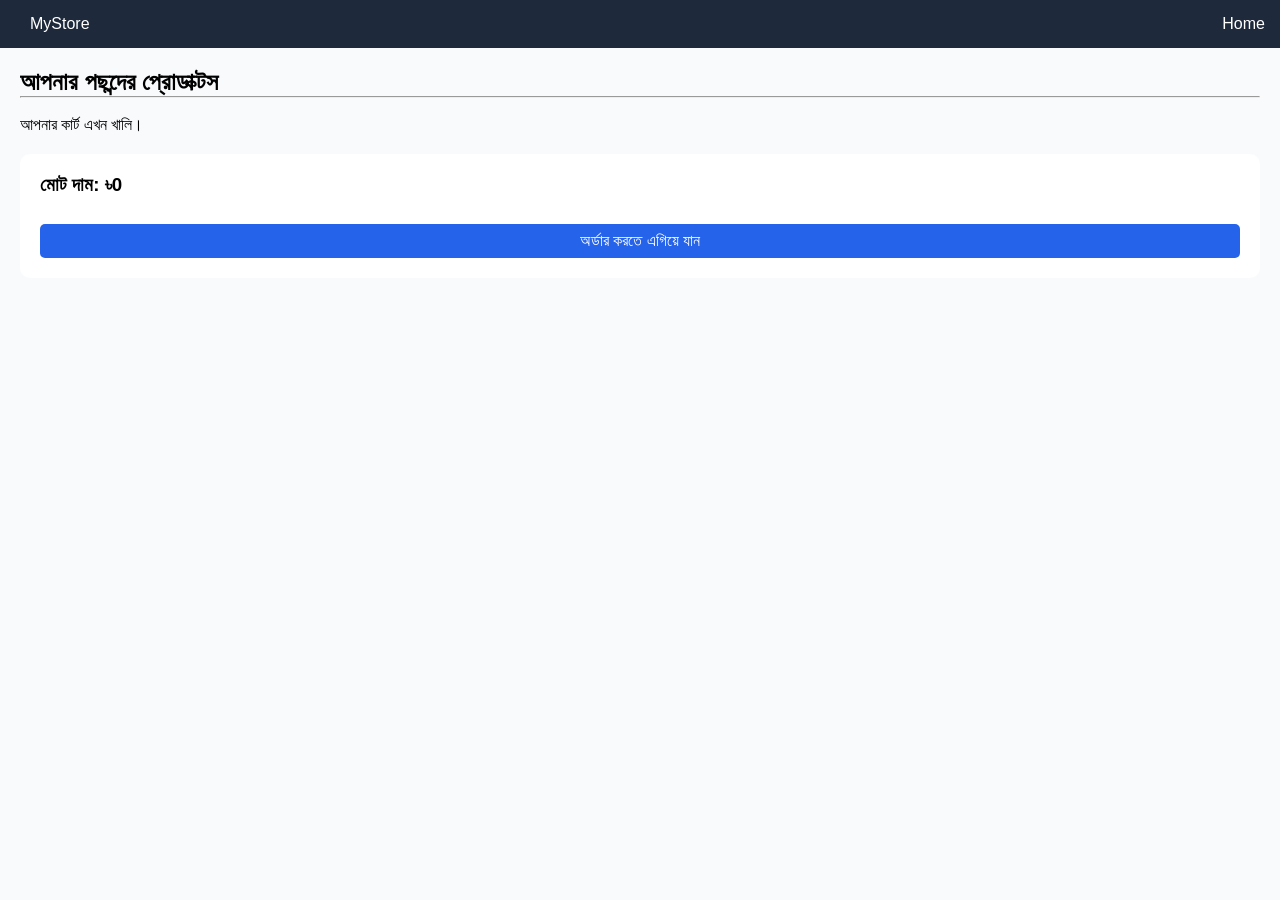
<file: cart.html>
<!DOCTYPE html>
<html>
<head>
    <link rel="stylesheet" href="style.css">
    <title>আপনার কার্ট</title>
</head>
<body>
    <nav>
        <a href="index.html" class="logo">MyStore</a>
        <a href="index.html">Home</a>
    </nav>

    <div class="container">
        <h2>আপনার পছন্দের প্রোডাক্টস</h2>
        <hr><br>
        <div id="cart-items">
            <!-- এখানে কার্টের প্রোডাক্ট দেখাবে -->
        </div>
        <div style="margin-top:20px; background:white; padding:20px; border-radius:10px;">
            <h3>মোট দাম: ৳<span id="total-price">0</span></h3>
            <br>
            <a href="checkout.html" class="btn" style="text-decoration:none; display:block; text-align:center;">অর্ডার করতে এগিয়ে যান</a>
        </div>
    </div>

    <script>
        // কার্ট থেকে ডাটা নেওয়া
        let cart = JSON.parse(localStorage.getItem('cart')) || [];

        function displayCart() {
            const cartList = document.getElementById('cart-items');
            const totalEl = document.getElementById('total-price');
            
            if (cart.length === 0) {
                cartList.innerHTML = "<p>আপনার কার্ট এখন খালি।</p>";
                totalEl.innerText = "0";
                return;
            }

            let total = 0;
            cartList.innerHTML = cart.map((item, index) => {
                total += item.price;
                return `
                    <div style="background:white; padding:15px; margin-bottom:10px; border-radius:8px; display:flex; justify-content:space-between; align-items:center; box-shadow:0 2px 5px rgba(0,0,0,0.1);">
                        <div>
                            <h4 style="margin:0;">${item.name}</h4>
                            <p style="margin:0; color:#2563eb;">৳${item.price}</p>
                        </div>
                        <button onclick="removeFromCart(${index})" style="background:#ef4444; color:white; border:none; padding:8px 12px; border-radius:5px; cursor:pointer;">মুছে ফেলুন</button>
                    </div>
                `;
            }).join('');
            totalEl.innerText = total;
        }

        function removeFromCart(index) {
            cart.splice(index, 1);
            localStorage.setItem('cart', JSON.stringify(cart));
            displayCart();
        }

        // পেজ লোড হলে কার্ট দেখাবে
        window.onload = displayCart;
    </script>
</body>
</html>
</file>
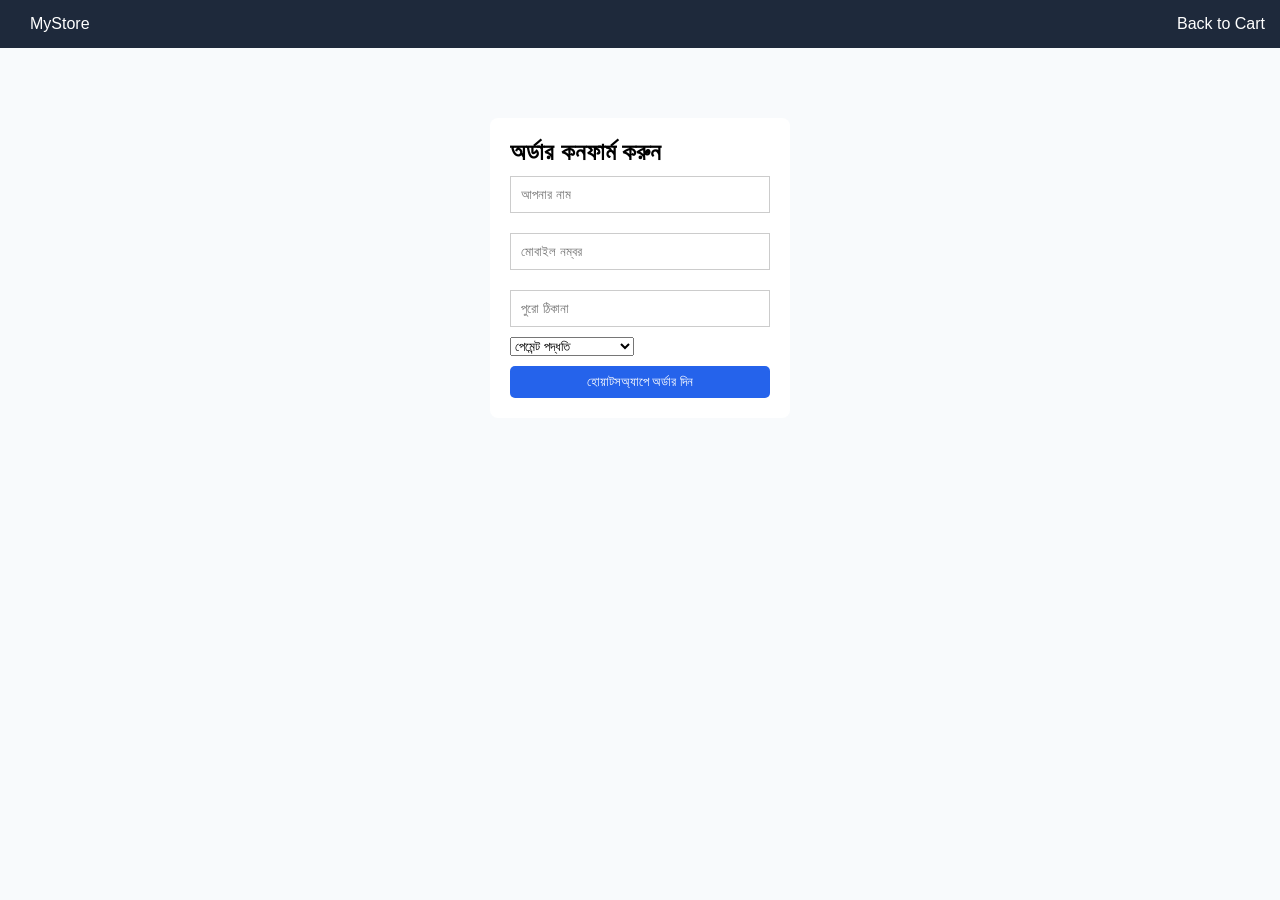
<file: checkout.html>
<!DOCTYPE html>
<html>
<head>
    <link rel="stylesheet" href="style.css">
    <title>Checkout</title>
</head>
<body>
    <nav>
        <a href="index.html" class="logo">MyStore</a>
        <a href="cart.html">Back to Cart</a>
    </nav>

    <div class="container">
        <div class="auth-form">
            <h2>অর্ডার কনফার্ম করুন</h2>
            <form onsubmit="sendOrder(event)">
                <input type="text" id="cus_name" placeholder="আপনার নাম" required>
                <input type="text" id="cus_phone" placeholder="মোবাইল নম্বর" required>
                <input type="text" id="cus_address" placeholder="পুরো ঠিকানা" required>
                <select id="payment_method" required>
                    <option value="">পেমেন্ট পদ্ধতি</option>
                    <option value="Cash on Delivery">Cash on Delivery</option>
                    <option value="bKash">bKash</option>
                </select>
                <button type="submit" class="btn">হোয়াটসঅ্যাপে অর্ডার দিন</button>
            </form>
        </div>
    </div>

    <script>
        function sendOrder(e) {
            e.preventDefault();
            
            let cart = JSON.parse(localStorage.getItem('cart')) || [];
            if(cart.length === 0) {
                alert("কার্ট খালি!");
                window.location.href = "index.html";
                return;
            }

            const name = document.getElementById('cus_name').value;
            const phone = document.getElementById('cus_phone').value;
            const address = document.getElementById('cus_address').value;
            const payment = document.getElementById('payment_method').value;

            let productList = "";
            let total = 0;
            cart.forEach((item, i) => {
                productList += (i+1) + ". " + item.name + " (৳" + item.price + ")%0A";
                total += item.price;
            });

            // আপনার হোয়াটসঅ্যাপ নম্বর (এখানে ৮৮ সহ সঠিক নম্বর দিন)
            const myNumber = "8801317515963"; 

            const text = "*নতুন অর্ডার এসেছে!*%0A%0A" + 
                         "*নাম:* " + name + "%0A" +
                         "*ফোন:* " + phone + "%0A" +
                         "*ঠিকানা:* " + address + "%0A" +
                         "*পেমেন্ট:* " + payment + "%0A%0A" +
                         "*প্রোডাক্টস:*%0A" + productList + "%0A" +
                         "*মোট দাম:* ৳" + total;

            const whatsappUrl = "https://api.whatsapp.com/send?phone=" + myNumber + "&text=" + text;
            
            window.location.href = whatsappUrl;
            localStorage.removeItem('cart'); // অর্ডার শেষে কার্ট খালি করা
        }
    </script>
</body>
</html>
</file>
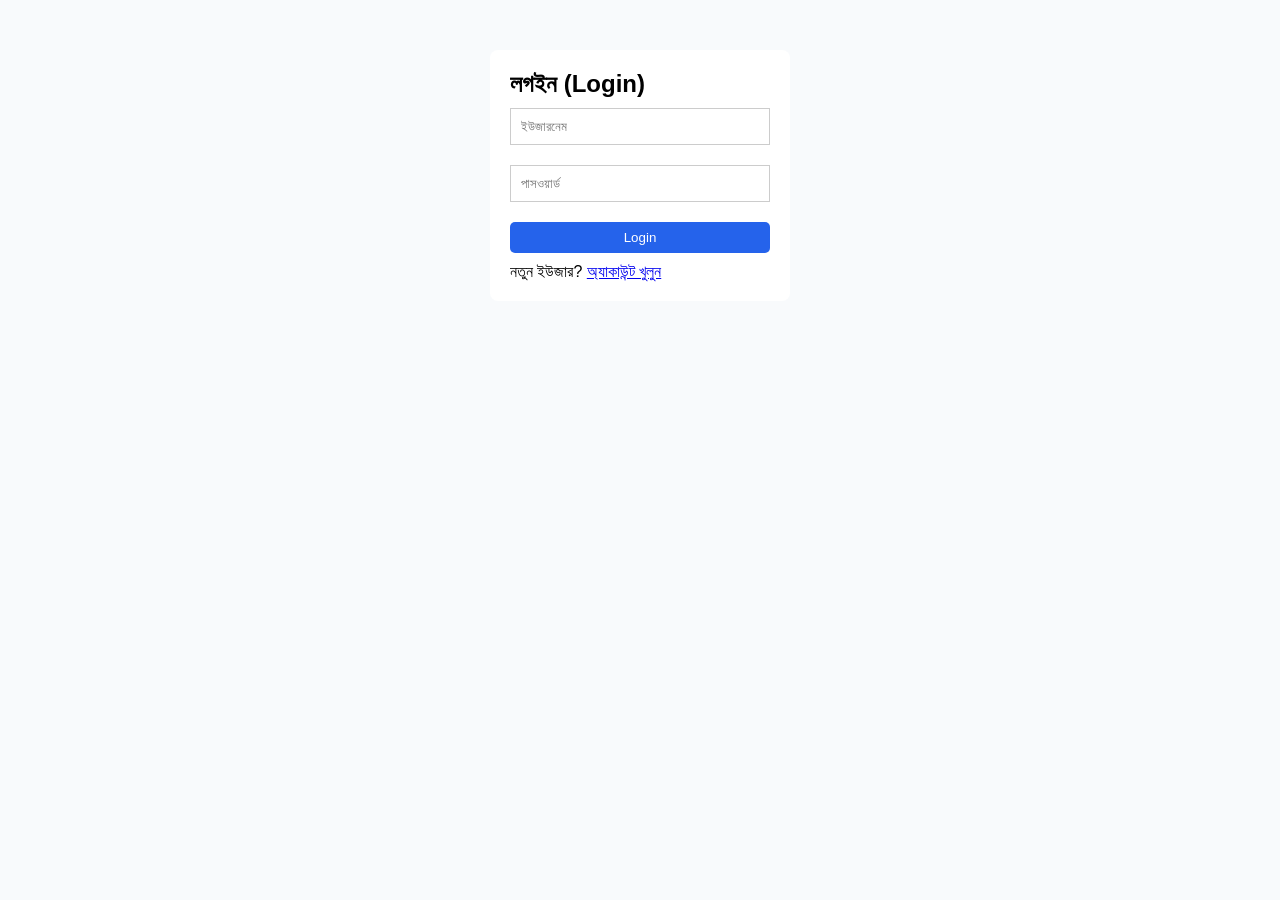
<file: login.html>
<!DOCTYPE html>
<html>
<head>
    <link rel="stylesheet" href="style.css">
</head>
<body>
    <div class="auth-form">
        <h2>লগইন (Login)</h2>
        <form onsubmit="login(event)">
            <input type="text" id="user" placeholder="ইউজারনেম" required>
            <input type="password" id="pass" placeholder="পাসওয়ার্ড" required>
            <button type="submit" class="btn">Login</button>
        </form>
        <p style="margin-top:10px;">নতুন ইউজার? <a href="signup.html">অ্যাকাউন্ট খুলুন</a></p>
    </div>
    <script src="auth.js"></script>
</body>
</html>
</file>
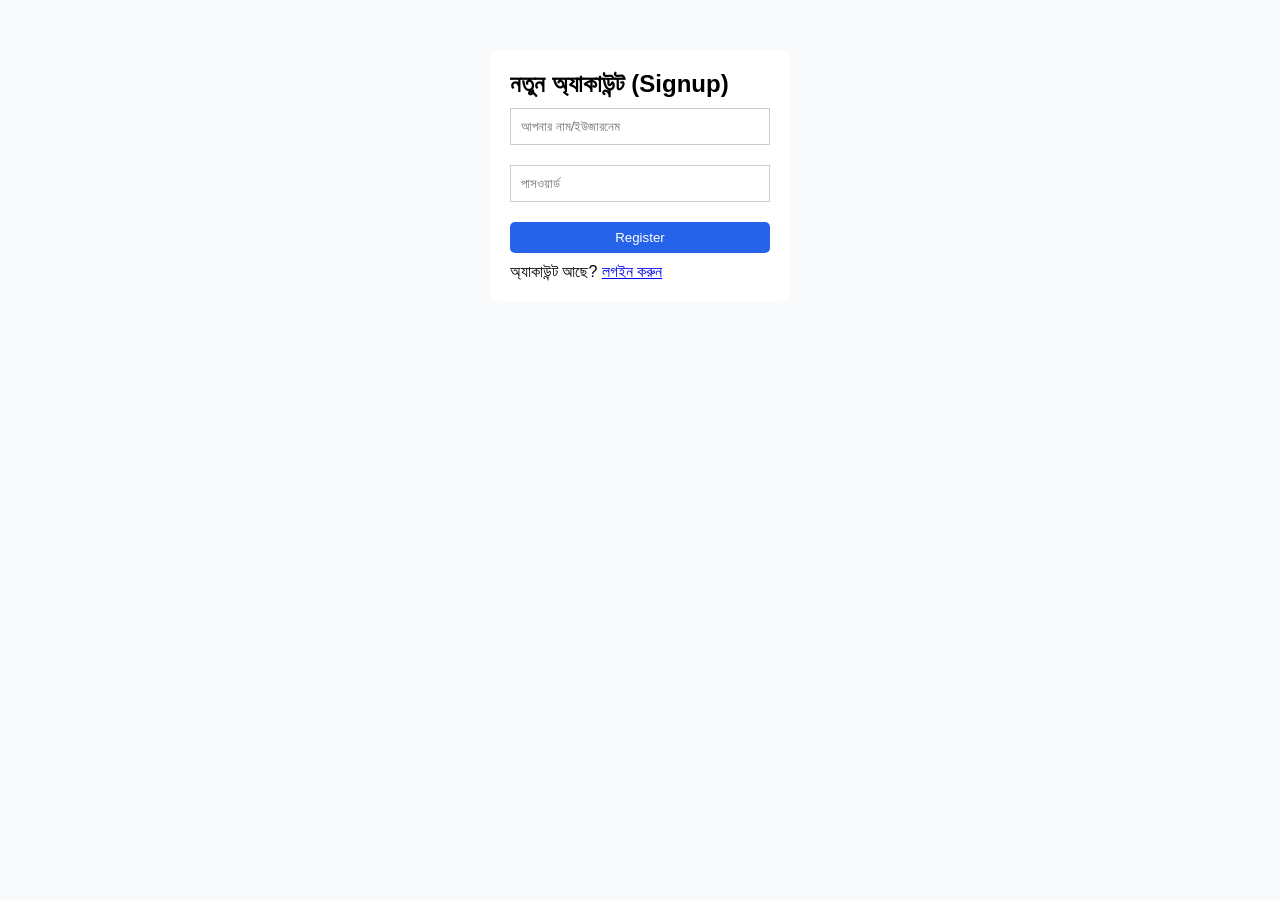
<file: signup.html>
<!DOCTYPE html>
<html>
<head>
    <link rel="stylesheet" href="style.css">
</head>
<body>
    <div class="auth-form">
        <h2>নতুন অ্যাকাউন্ট (Signup)</h2>
        <form onsubmit="signup(event)">
            <input type="text" id="user" placeholder="আপনার নাম/ইউজারনেম" required>
            <input type="password" id="pass" placeholder="পাসওয়ার্ড" required>
            <button type="submit" class="btn">Register</button>
        </form>
        <p style="margin-top:10px;">অ্যাকাউন্ট আছে? <a href="login.html">লগইন করুন</a></p>
    </div>
    <script src="auth.js"></script>
</body>
</html>
</file>
<file: style.css>
:root { --p-color: #2563eb; --dark: #1e293b; --bg: #f8fafc; }
* { margin: 0; padding: 0; box-sizing: border-box; font-family: sans-serif; }
body { background: var(--bg); }
nav { background: var(--dark); color: white; padding: 15px; display: flex; justify-content: space-between; align-items: center; }
nav a { color: white; text-decoration: none; margin-left: 15px; }
.container { padding: 20px; }
.product-grid { display: grid; grid-template-columns: repeat(auto-fit, minmax(150px, 1fr)); gap: 15px; }
.card { background: white; padding: 10px; border-radius: 8px; text-align: center; box-shadow: 0 2px 5px rgba(0,0,0,0.1); }
.card img { width: 100%; height: 120px; object-fit: cover; }
.btn { background: var(--p-color); color: white; border: none; padding: 8px; width: 100%; border-radius: 5px; margin-top: 10px; cursor: pointer; }
.auth-form { max-width: 300px; margin: 50px auto; background: white; padding: 20px; border-radius: 8px; }
.auth-form input { width: 100%; margin: 10px 0; padding: 10px; border: 1px solid #ccc; }
</file>
